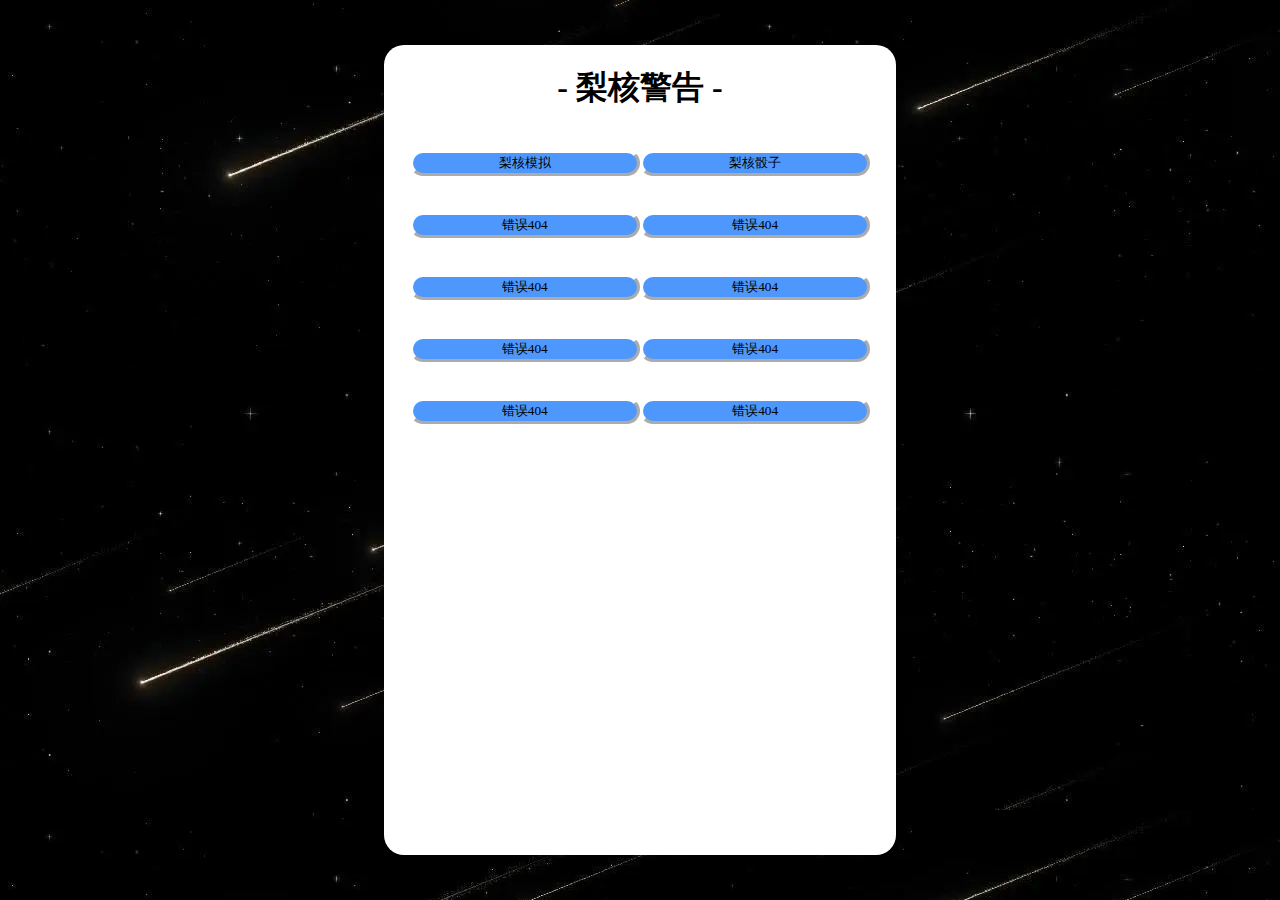
<file: index.html>
<!DOCTYPE html>
<html lang="zh">
<head>
    <title>主页_梨核警告</title>
    <meta charset="UTF-8" />
    <link rel="icon" type="image/x-icon" href="LiHe.ico">
    <link rel="stylesheet" type="text/css" href="index.css">
</head>
<body>
    <div id="center_div">
        <h1>- 梨核警告 -</h1>
        <br>
        <div id="options_div">
            <button class="options" onclick="eventThrow()">梨核模拟</button><button class="options" onclick="eventDices()">梨核骰子</button>
            <br><br><br>
            <button class="options" onclick="event404()">错误404</button><button class="options" onclick="event404()">错误404</button>
            <br><br><br>
            <button class="options" onclick="event404()">错误404</button><button class="options" onclick="event404()">错误404</button>
            <br><br><br>
            <button class="options" onclick="event404()">错误404</button><button class="options" onclick="event404()">错误404</button>
            <br><br><br>
            <button class="options" onclick="event404()">错误404</button><button class="options" onclick="event404()">错误404</button>
            <script src="throw.js"></script>
            <script src="dices.js"></script>
            <script src="404.js"></script>
        </div>
    </div>
</body>
</html>
</file>
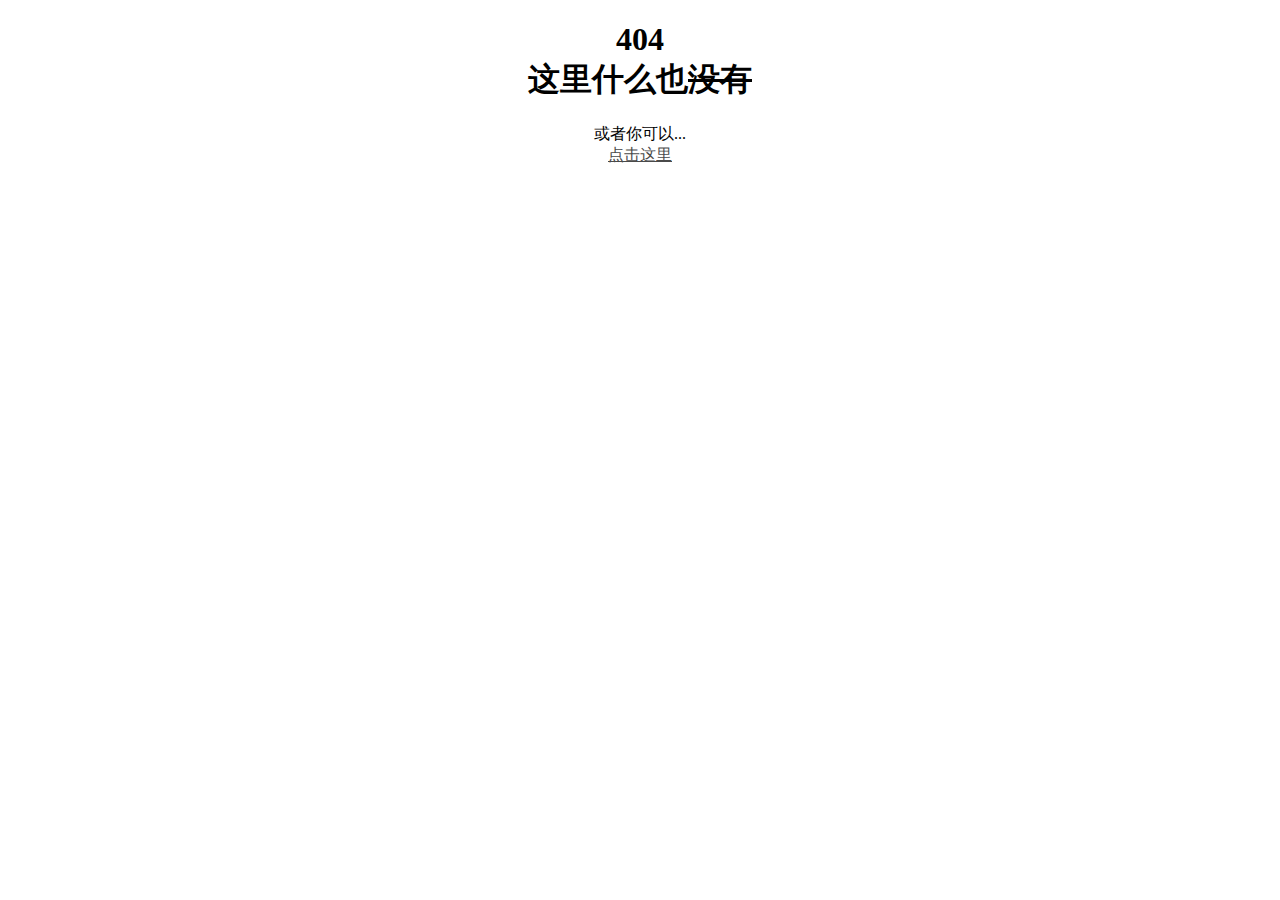
<file: HTML/home.html>
<!DOCTYPE html>
<html lang="zh">
<head>
    <meta charset="UTF-8">
    <title>404_梨核警告</title>
    <link rel="stylesheet" type="text/css" href="../CSS/home.css">
    <link rel="icon" type="image/x-icon" href="../IMAGE/LiHe.ico">
</head>
<body>
    <h1><strong>404<br>这里什么也<del>没有</del></strong></h1>
    <p>或者你可以...<br><a href="https://www.bilibili.com/video/BV1uT4y1P7CX" target="_blank" title="你爱看的">点击这里</a></p>
</body>
</html>
</file>
<file: index.css>
body {
    background-image: url("LiuXing.jpg");
}

div#center_div {
    position: absolute;
    top: 0;
    bottom: 0;
    left: 0;
    right: 0;
    margin: auto;
    width: 40%;
    height: 90%;
    border-radius: 20px;
    background-color: #FFFFFF;
}

div#center_div h1 {
    font-family: "FangSong";
    text-align: center;
}

div#center_div div#options_div {
    position: absolute;
    left: 5%;
    right: 5%;
    width: 90%;
    height: 80%;
}

div#center_div div#options_div button.options {
    width: 50%;
    background-color: #4E98FD;
    border-color: #FFFFFF;
    border-width: 3px;
    border-radius: 50px;
    font-family: "FangSong";
}
</file>
<file: CSS/home.css>
body {
    background-color: #FFFFFF;
}

h1 {
    color: #000000;
    text-align: center;
}

p {
    color: #000000;
    text-align: center;
}

a {
    color: #4a4a4a;
    align-self: center;
}
</file>
